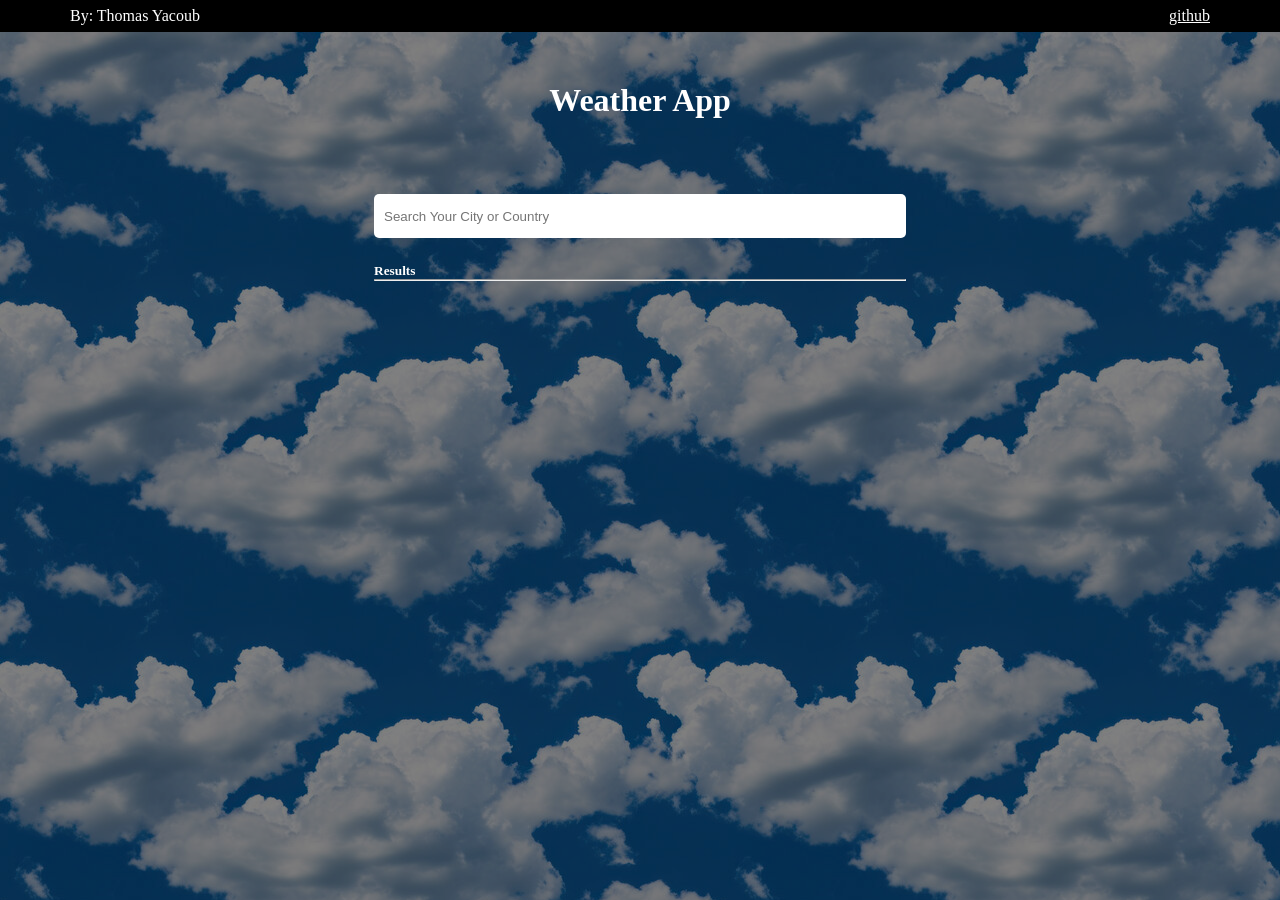
<file: index.html>
<!doctype html><html lang="en"><head><meta charset="UTF-8"/><meta name="viewport" content="width=device-width,initial-scale=1"/><title>Weather App</title><script defer="defer" src="main.js"></script></head><body><div id="root"><div class="credit"><div class="container"><div class="flex"><p>By: Thomas Yacoub</p><div><a href="https://github.com/thomas011001">github</a></div></div></div></div><main><div class="background"></div><header><div class="container"><h1><a href="https://github.com/thomas011001/weather-app">Weather App</a></h1></div></header><div id="alert" role="alert"><div class="container"><div class="note"></div></div></div><section class="search"><div class="container"></div></section><section class="results"><div class="container"><div class="box"><h3>Results</h3><hr/><div class="results" id="results"></div></div></div></section></main></div></body></html>
</file>
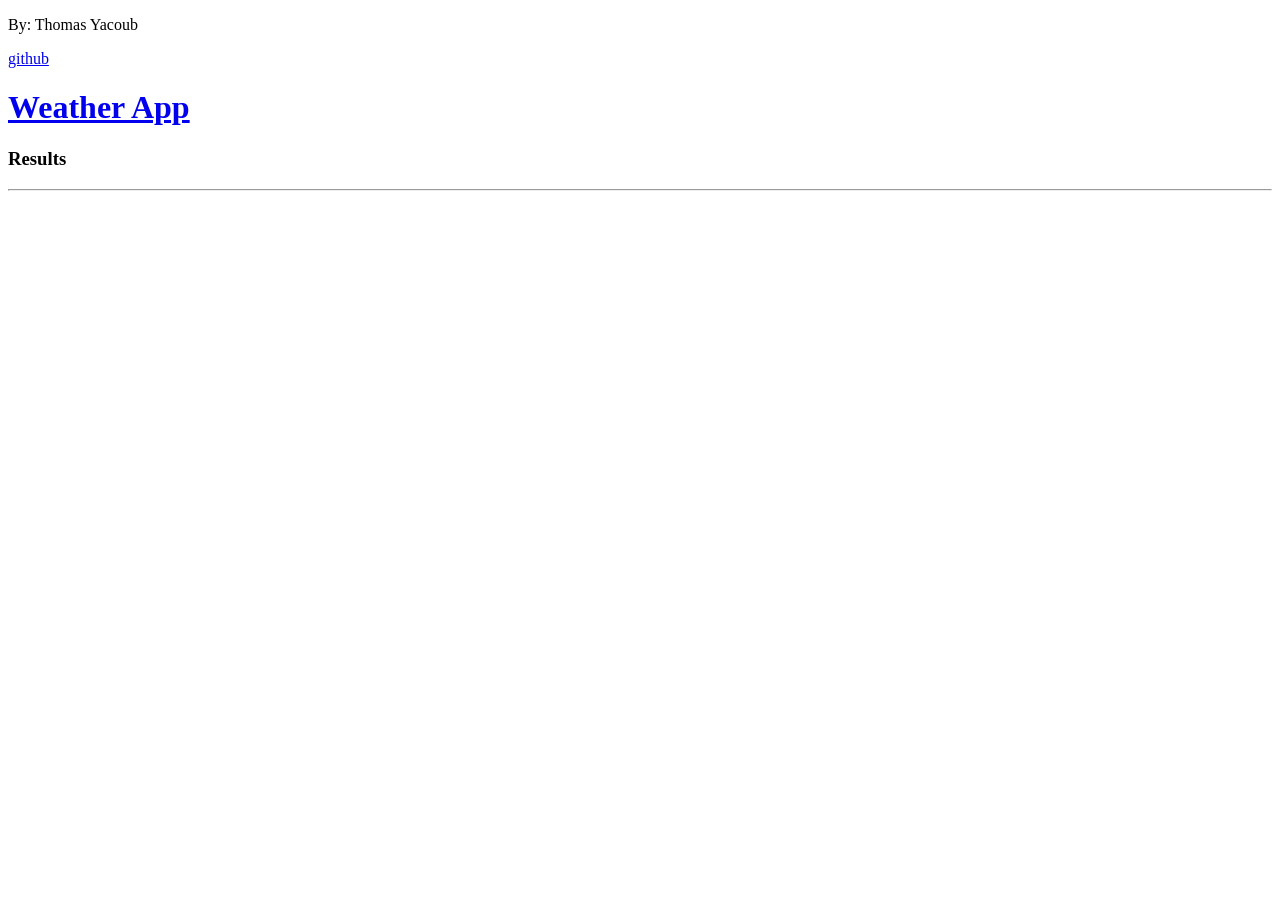
<file: src/index.html>
<!doctype html>
<html lang="en">
  <head>
    <meta charset="UTF-8" />
    <meta name="viewport" content="width=device-width, initial-scale=1.0" />
    <title>Weather App</title>
  </head>
  <body>
    <div id="root">
      <div class="credit">
        <div class="container">
          <div class="flex">
            <p>By: Thomas Yacoub</p>
            <div><a href="https://github.com/thomas011001">github</a></div>
          </div>
        </div>
      </div>
      <main>
        <div class="background"></div>
        <header>
          <div class="container">
            <h1>
              <a href="https://github.com/thomas011001/weather-app">
                Weather App
              </a>
            </h1>
          </div>
        </header>
        <div id="alert" role="alert">
          <div class="container">
            <div class="note"></div>
          </div>
        </div>
        <section class="search">
          <div class="container"></div>
        </section>
        <section class="results">
          <div class="container">
            <div class="box">
              <h3>Results</h3>
              <hr />
              <div class="results" id="results"></div>
            </div>
          </div>
        </section>
      </main>
    </div>
  </body>
</html>
</file>
